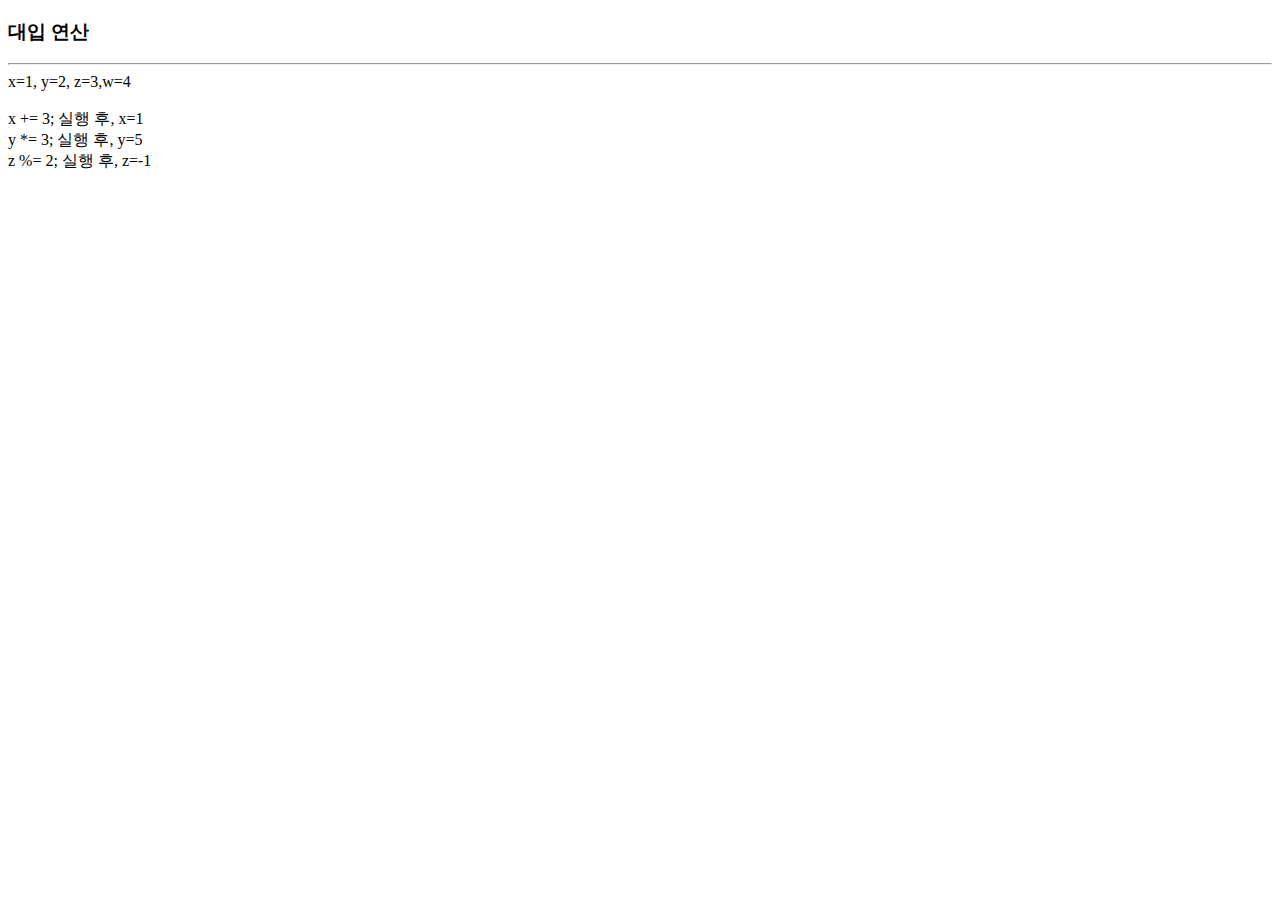
<file: HGS/11-1.html>
<!DOCTYPE html>
<html>
<head><title>대입 연산</title></head>
<body>
<h3>대입 연산</h3>
<hr>
<script>
var x=1, y=2, z=3, w=4;
document.write("x=" + x + ", y=" + y);
document.write(", z=" + z + ",w=" + w + "<br><br>");
y = x++; // x=x+3 -> x=6
z += x; // y=y*3 -> y=9
w = (x>3) ? w-3 : 3-w; // z=z%2 -> z=1
document.write("x += 3; 실행 후, x=" + y + "<br>");
document.write("y *= 3; 실행 후, y=" + z + "<br>");
document.write("z %= 2; 실행 후, z=" + w);
</script>
</body>
</html>
</file>
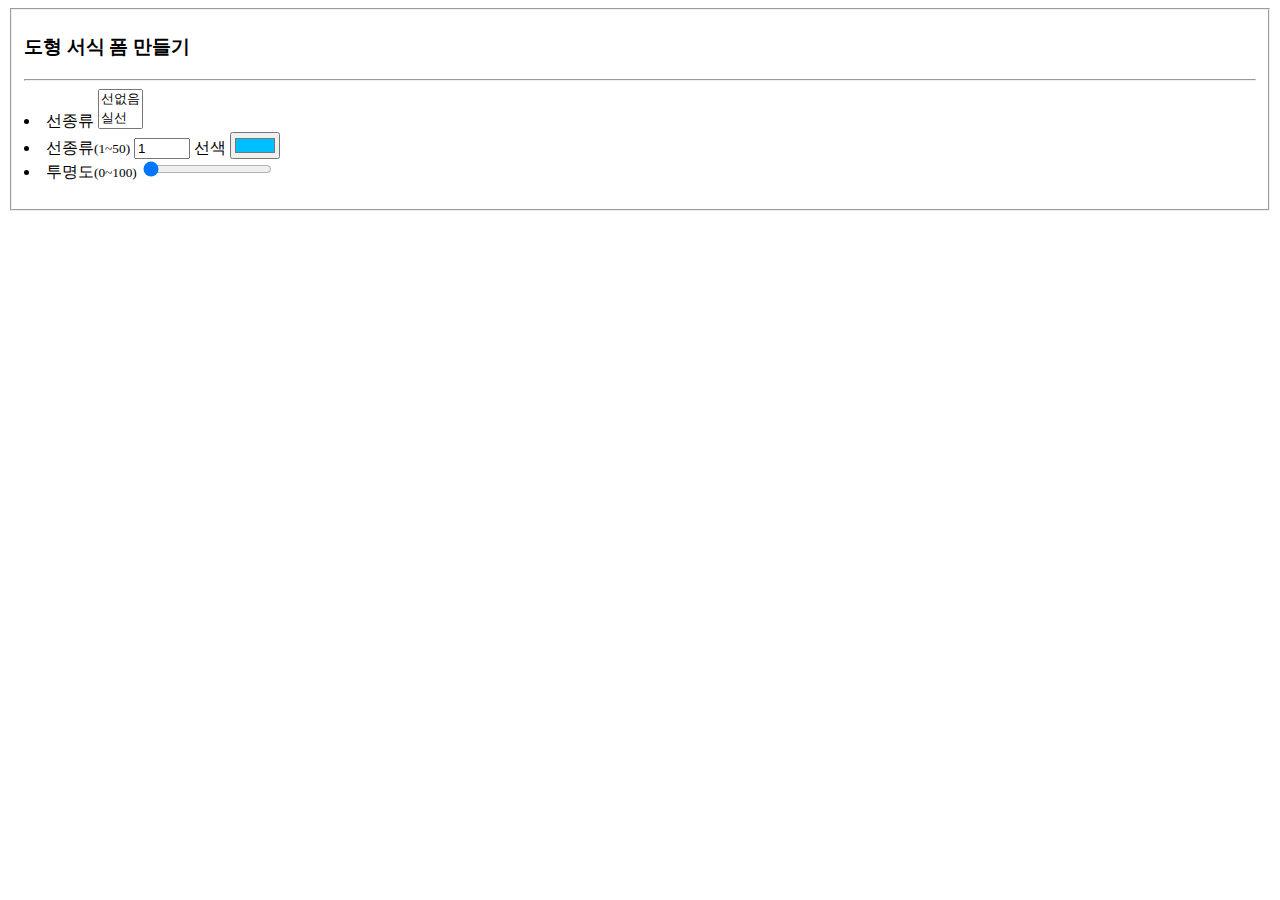
<file: HGS/5-1.html>
<!DOCTYPE htnl>
<html lang="ko">
    <head>
        <meta charset="UTF-8">
        <meta name="viewport" content="width=device-width, initial-scale=1.0">
        <title>도형 서식 폼 만들기</title>
    </head>
    <body>
        <fieldset>
            <h3>도형 서식 폼 만들기</h3>
            <hr>
            <form>
                <li>
                선종류
                <select name="Line" size="2">
                    <option value="1">선없음</option>
                    <option value="1">실선</option>
                    <option value="1">점선</option>
                </li>
                </select>
                <li>
                    <label for="thickness">선종류<small>(1~50)</small></label>
                    <input type="number" id="thickness" value="1" min="0" max="50">
                    <label>
                        선색
                        <input type="color" value="#00bfff">
                    </label>
                </li>
                <li>
                    <label for="Transparency">투명도<small>(0~100)</small></label>
                    <input type="range" id="Figure" value="0" min="0" max="100">
                </li>
            </form>
        </fieldset>
    </body>
</html>
</file>
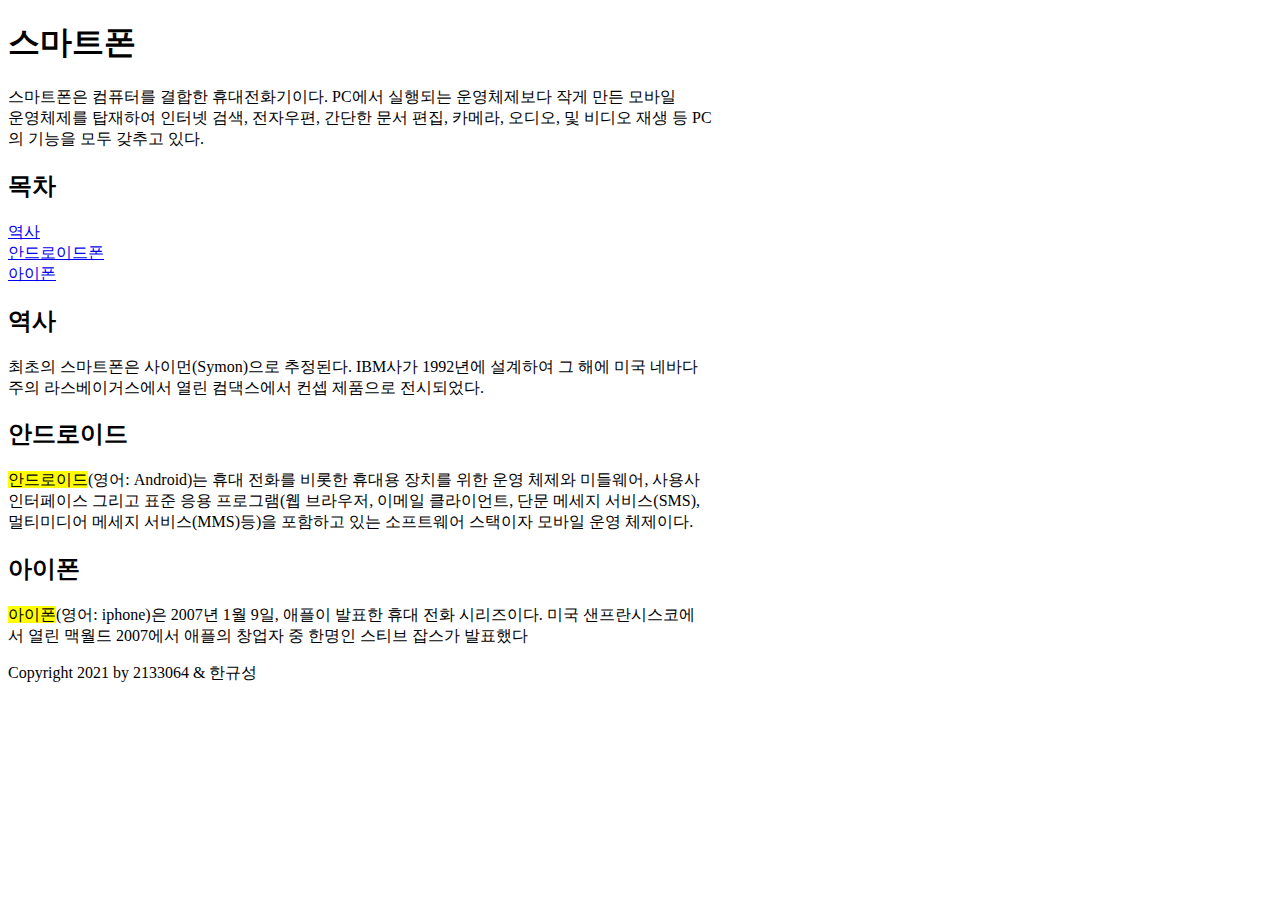
<file: HGS/Gyusung.html>
<!DOCTYPE html>
<html>
    <header><title>시맨틱 태그</title>
    <body>
        <h1>스마트폰</h1>
        <p>스마트폰은 컴퓨터를 결합한 휴대전화기이다. PC에서 실행되는 운영체제보다 작게 만든 모바일</br>
        운영체제를 탑재하여 인터넷 검색, 전자우편, 간단한 문서 편집, 카메라, 오디오, 및 비디오 재생 등 PC</br>
        의 기능을 모두 갖추고 있다.</p>
    </header>
        <nav>
            <h2>목차</h2>
            <li><a href ="#history">역사</a></li>
            <li><a href ="#Android">안드로이드폰</a></li>
            <li><a href ="#iphone">아이폰</a></li>
        </nav>
        <section>
            <article>
                <h2>역사</h2>
                <p>최초의 스마트폰은 사이먼(Symon)으로 추정된다. IBM사가 1992년에 설계하여 그 해에 미국 네바다</br>
                주의 라스베이거스에서 열린 컴댁스에서 컨셉 제품으로 전시되었다.
            </p>
            </article>
            <article>
                <h2>안드로이드</h2>
                <p><mark>안드로이드</mark>(영어: Android)는 휴대 전화를 비롯한 휴대용 장치를 위한 운영 체제와 미들웨어, 사용사</br>
                인터페이스 그리고 표준 응용 프로그램(웹 브라우저, 이메일 클라이언트, 단문 메세지 서비스(SMS),</br>
                멀티미디어 메세지 서비스(MMS)등)을 포함하고 있는 소프트웨어 스택이자 모바일 운영 체제이다.
            </p> 
            </article>
            <article>
                <h2>아이폰</h2>
                <p><mark>아이폰</mark>(영어: iphone)은 2007년 1월 9일, 애플이 발표한 휴대 전화 시리즈이다. 미국 샌프란시스코에</br>
                서 열린 맥월드 2007에서 애플의 창업자 중 한명인 스티브 잡스가 발표했다
            </p>
            </article>
        </section>
        <footer>
            Copyright 2021 by 2133064 & 한규성
        </footer>
    </body>
</html>
</file>
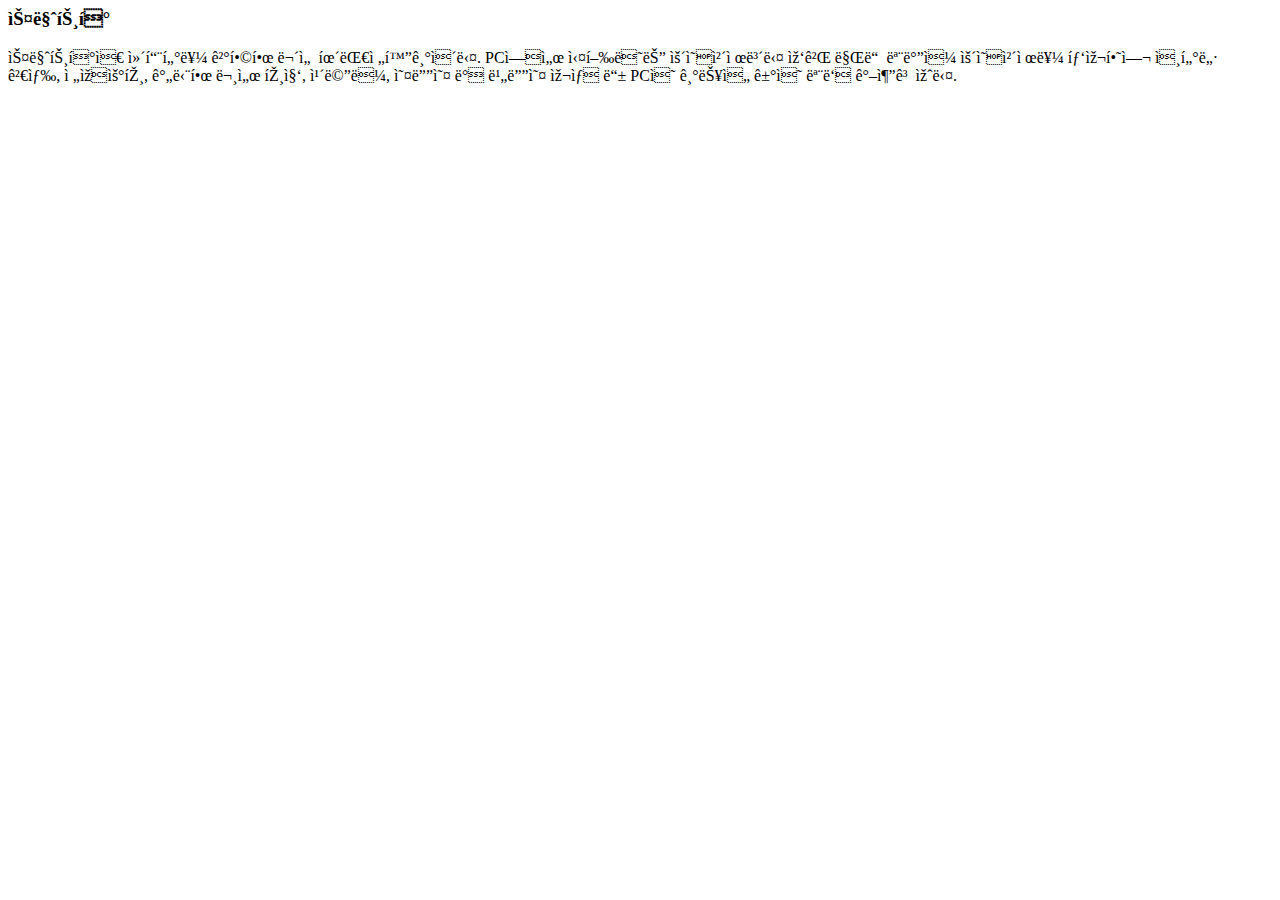
<file: HGS/main.html>
<!DOCTYPE htnl>
<html>
<header>
    <meta charset="UTF-30">
    <meta name="viewport" content="width=device-width, initial-scale=1.0">
    <title>스마트폰</title>
</header>
<body>
    <h3>스마트폰</h3>
    <p>스마트폰은 컴퓨터를 결합한 무선 휴대전화기이다. PC에서 실행되는 운영체제보다 작게 만든 모바일 운영체제를 탑재하여 인터넷 검색, 전자우편, 간단한 문서 편집, 카메라, 오디오 및 비디오 재생 등 PC의 기능을 거의 모두 갖추고 있다.</p>
</body>
</html>
</file>
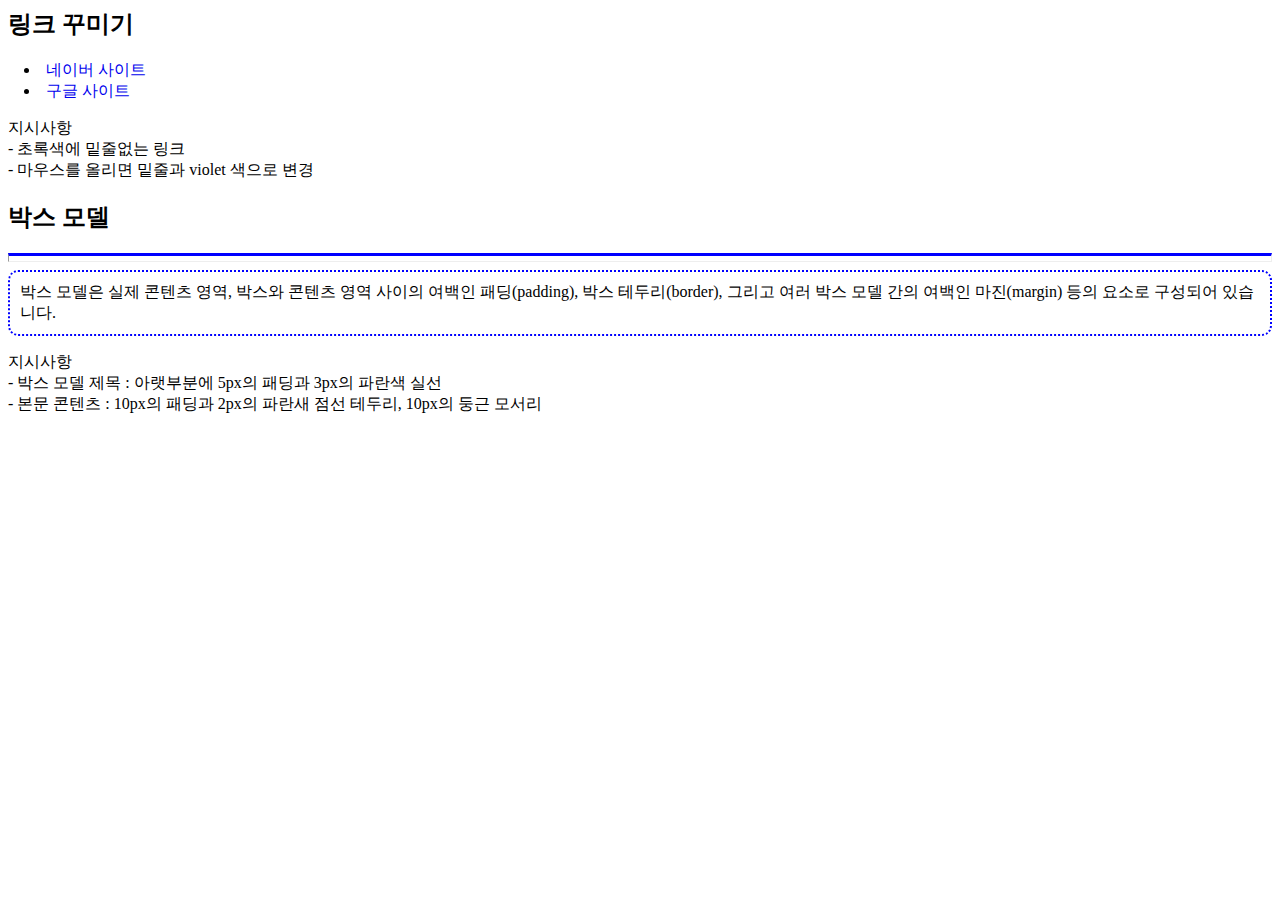
<file: HGS/siru.html>
<!DOCTYPE htnl>
<html lang="ko">
    <head>
        <meta charset="UTF-8">
        <meta name="viewport" content="width=device-width, initial-scale=1.0">
        <title>과제 6-3</title>
        <style>
            a {text-decoration : none}  
            a:hover{
                color:violet;
                text-decoration:underline;
            }
            p5 {
                text-indent: 1em;
            }
            li {
                text-indent: 1em;
            }
            hr {
                border-top: 3px solid blue;
                padding-bottom: 5px;
            }
            div {
                background: white;
                padding : 10px;
                border : 2px dotted blue; 
                border-radius: 10px;
            }
        </style>
    </head>
    <body>
        <p class="p1">
            <nav>
                <h2>링크 꾸미기</h2>
                <li><a href ="#naver site">네이버 사이트</a></li>
                <li><a href ="#google site">구글 사이트</a></li>
            </nav>
        </p>
        <p class="p2">
            지시사항</br>
             - 초록색에 밑줄없는 링크</br>
             - 마우스를 올리면 밑줄과 violet 색으로 변경
        </p>
        <p class="p3">
            <h2>박스 모델</h2>
            <hr>
            <div>
                박스 모델은 실제 콘텐츠 영역, 박스와 콘텐츠 영역 사이의 여백인 패딩(padding),
                박스 테두리(border), 그리고 여러 박스 모델 간의 여백인 마진(margin) 등의 요소로
                구성되어 있습니다.
            </div>
        </p>
        <p class="p4">
            지시사항</br>
             - 박스 모델 제목 : 아랫부분에 5px의 패딩과 3px의 파란색 실선</br>
             - 본문 콘텐츠 : 10px의 패딩과 2px의 파란새 점선 테두리, 10px의 둥근 모서리
        </p>
    </body>
</file>
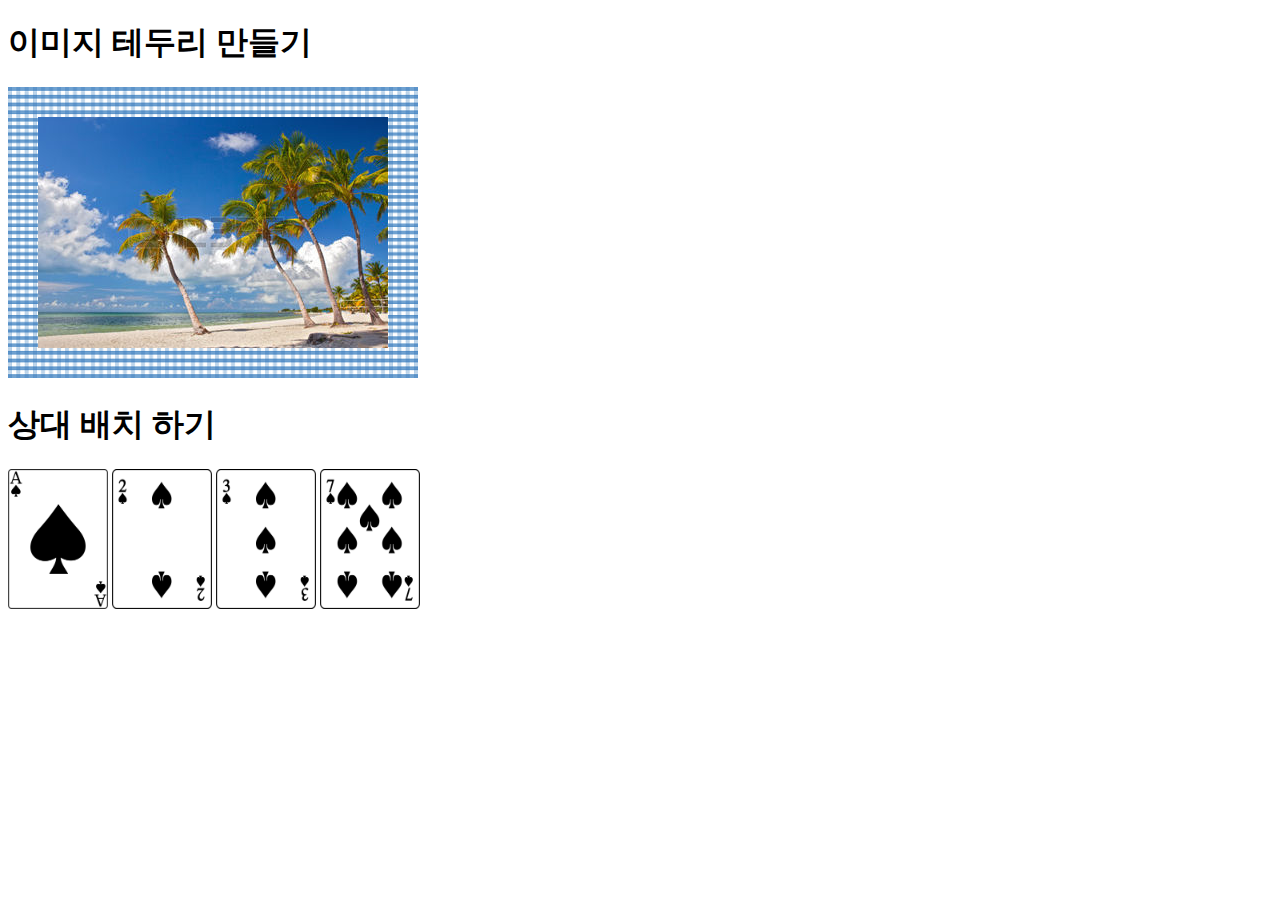
<file: HGS/snn.html>
<!DOCTYPE html>
<html lang="en">
<head>
    <meta charset="UTF-8">
    <meta http-equiv="X-UA-Compatible" content="IE=edge">
    <meta name="viewport" content="width=device-width, initial-scale=1.0">
    <title>Document</title>
    <style>
        #beach {
            border-width: 30px;
            border-style : solid;
            border-image: url("checkpattern.png") 30 round; 
        }

        #spade3:hover {
            position: relative;
            left: 10px;
            top: 10px;
        }
    </style>
</head>
<body>
    <h1>이미지 테두리 만들기</h1>
        <img id="beach" src="beach.png">

    <h1>상대 배치 하기</h1>
    <div>
        <img id="spadeA" src="spade-A.png" alt="스페이드A" width="100" height="140">
        <img id="spade2" src="spade-2.png" alt="스페이드2" width="100" height="140">
        <img id="spade3" src="spade-3.png" alt="스페이드3" width="100" height="140">
        <img id="spade7" src="spade-7.png" alt="스페이드7" width="100" height="140">
    </div>
</body>
</html>
</file>
